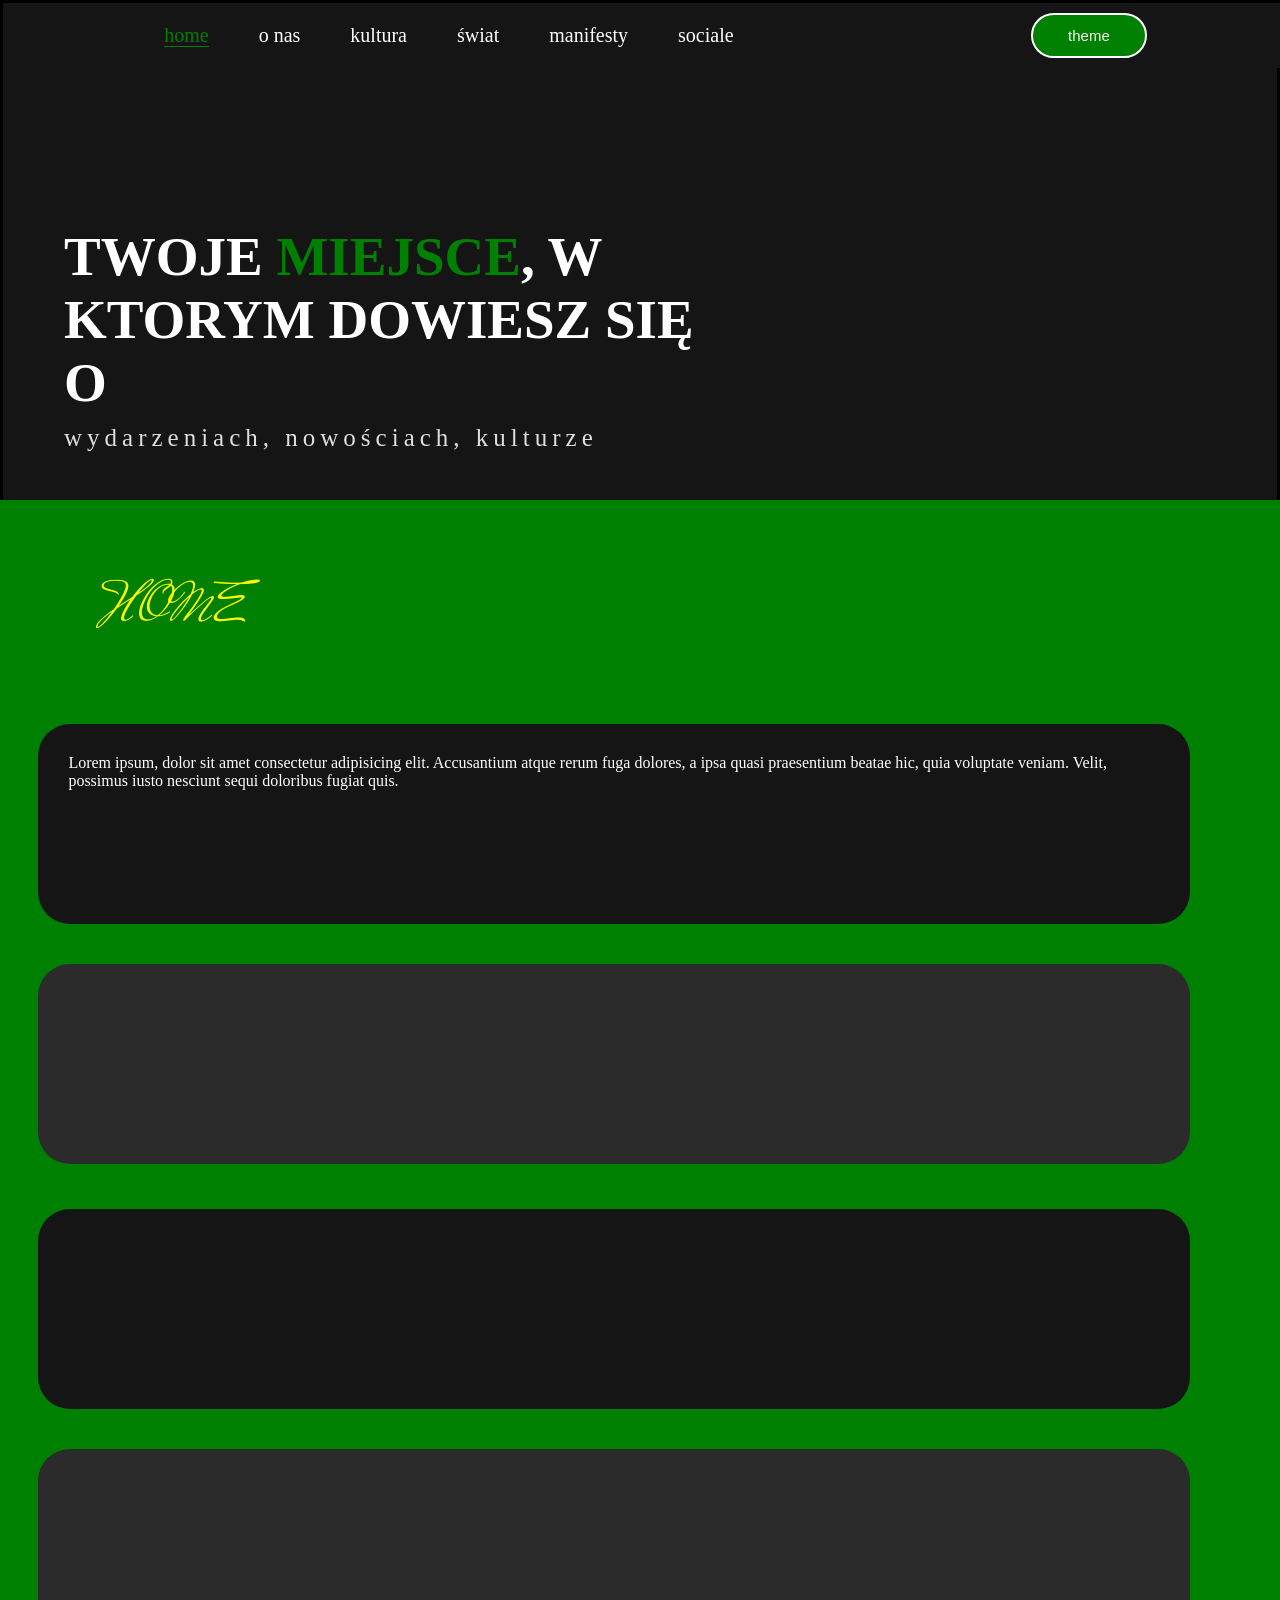
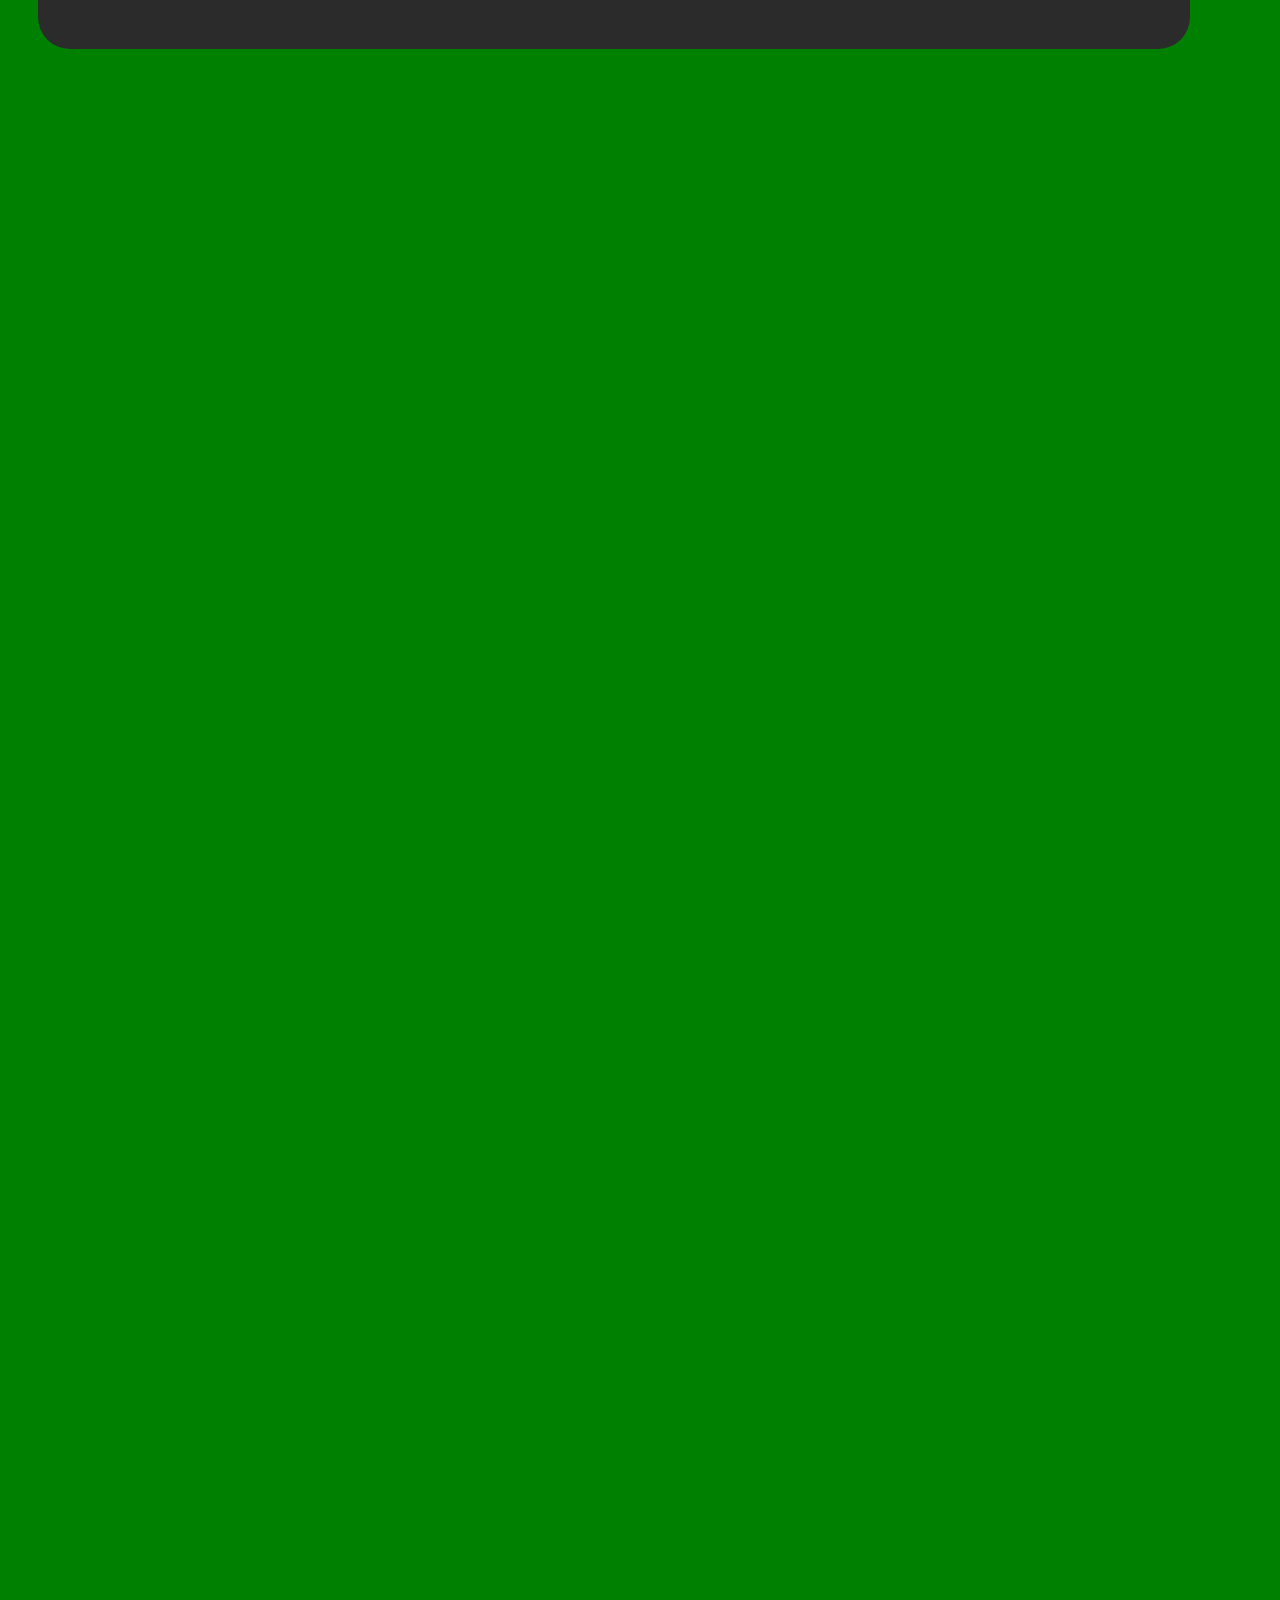
<file: index.html>
<!DOCTYPE html>
<html lang="en">
<head>
    <meta charset="UTF-8">
    <meta name="viewport" content="width=device-width, initial-scale=1.0">

<link rel="preconnect" href="https://fonts.googleapis.com">
<link rel="preconnect" href="https://fonts.gstatic.com" crossorigin>
<link href="https://fonts.googleapis.com/css2?family=Mrs+Saint+Delafield&display=swap" rel="stylesheet">

    <title>InfoWars</title>
    <link rel="stylesheet" href="style.css">
    <script type="text/javascript" src="mode.js" defer></script>
</head>
<body>
    <div class="container">
        <nav>
            <ul>
                <li><a href="index.html"><span>Home</span></a></li>
                <li><a href="#">O nas</a></li>
                <li><a href="#">Kultura</a></li>
                <li><a href="#">Świat</a></li>
                <li><a href="manifesty.html">Manifesty</a></li>
                <li><a href="#">Sociale</a></li>
            </ul>
            <button id="theme-switch">theme</button>
        </nav>
        <div class="kontentTop">
            <h2>twoje <span>miejsce</span>, w ktorym dowiesz się o</h2>
            <h3>wydarzeniach, nowościach, kulturze</h3>
        </div>
        <div class="kontentBot">

            <div class="infoMain"><h2 class="title">home</h2></div>
            <div class="infoMain">Lorem ipsum, dolor sit amet consectetur adipisicing elit. Accusantium atque rerum fuga dolores, a ipsa quasi praesentium beatae hic, quia voluptate veniam. Velit, possimus iusto nesciunt sequi doloribus fugiat quis.</div>
            <div class="infoMain"></div>
            <div class="infoMain"></div>
            <div class="infoMain"></div>
        </div>
    </div>
</body>
</html>
</file>
<file: style.css>
:root{
    --basecolor: #151515;
    --secondase: #2b2b2b;
    --textcolor: white;
    --secondtext: rgb(222, 222, 222);
}
.lightmode{
    --basecolor: rgb(222, 222, 222);
    --secondase: #c4c4c4;
    --textcolor: #151515;
    --secondtext: rgb(62, 62, 62);

}

*{
    margin: 0;
    padding: 0;
    box-sizing: border-box;
    list-style: none;
    text-decoration: none;
}
body{
    background-color: var(--basecolor);
    border: solid;
    width: 100%;
    overflow-x: hidden;
}
.container{
    min-height: 100vh;
}
nav{
    display: flex;
    align-items: center;
    justify-content: space-around;
    width: 100%;
    margin: auto;
    padding: 10px 0;
    position: fixed;
    background-color: var(--basecolor);
    z-index: 2;
}
nav ul{
    display: flex;
    align-items: center;
}
nav ul li{
    margin: 0 25px;
}
nav ul li a{
    color: var(--textcolor);
    font-size: 20px;
    text-transform: lowercase;
    transition: 0.1s;
}
nav ul li a:hover{
    color: green;
}
nav button{
    padding: 12px 35px;
    background: green;
    color: whitesmoke;
    border: 2px solid var(--textcolor);
    font-size: 20px;
    border-radius: 2rem;
    cursor: pointer;
    font-size: 15px;
    transition: 0.2s;
}
nav button:hover{
    scale: 0.9;
}

nav ul li a span{
    color: green;
    border-bottom: 1px solid green;
}
.kontentTop{
    position: absolute;
    top: 25%;
    left: 5%;
    width: 50vw;
}
.kontentTop h2{
    text-transform: uppercase;
    font-size: 55px;
    color: var(--textcolor);
}
.kontentTop h3{
    text-transform: lowercase;
    font-size: 25px;
    font-weight: 500;
    letter-spacing: 5px;
    margin-top: 10px;
    color: var(--secondtext);
}
h2 span{
    color: green;
}
.kontentBot{
    background-color: green;
    position: absolute;
    top: 500px;
    left: 0;
    height: 3000px;
    width: 100vw;
    display: flex;
    align-items: top;
    flex-direction: column;
    
}
.infoMain{
    width: 90vw;
    min-height: 200px;
    margin-left: 3%;
    margin-bottom: 20px;
    border-radius: 2rem;
    padding: 30px;
    color: var(--textcolor);
    transition: 0.2s;
}
.infoMain:nth-child(even){
    background-color: var(--basecolor);
    margin-bottom: 40px;
}
.infoMain:nth-child(odd){
    background-color: var(--secondase);
    margin-bottom: 45px;
}
.infoMain:nth-child(1){
    background-color: green;
    margin-top: 10px;
    margin-bottom: 10px;
    transition: none;
}
.infoMain:hover{
    scale: 0.98;
}
.infoMain:nth-child(1):hover{
    scale: 1;
}

/* manifesty */

.contMani{
    background-color: whitesmoke;
}
h2.title{
    font-family: "Mrs Saint Delafield", cursive;
  font-weight: 400;
  font-style: normal;
  color: yellow;
}
.kontentBot h2{
    text-transform: uppercase;
    font-size: 55px;
    margin: 30px 30px;
}

/* telefony */

@media only screen and (orientation: portrait)  {
    
    nav{
        display: flex;
        flex-wrap: wrap;
        position: absolute;
        top: 0;
        left: 0;
    }
    .kontentBot{
        top: 700px;
    }
    .container{
        width: 100vw;
    }
    nav ul{
        flex-wrap: wrap;
    }
}
</file>
